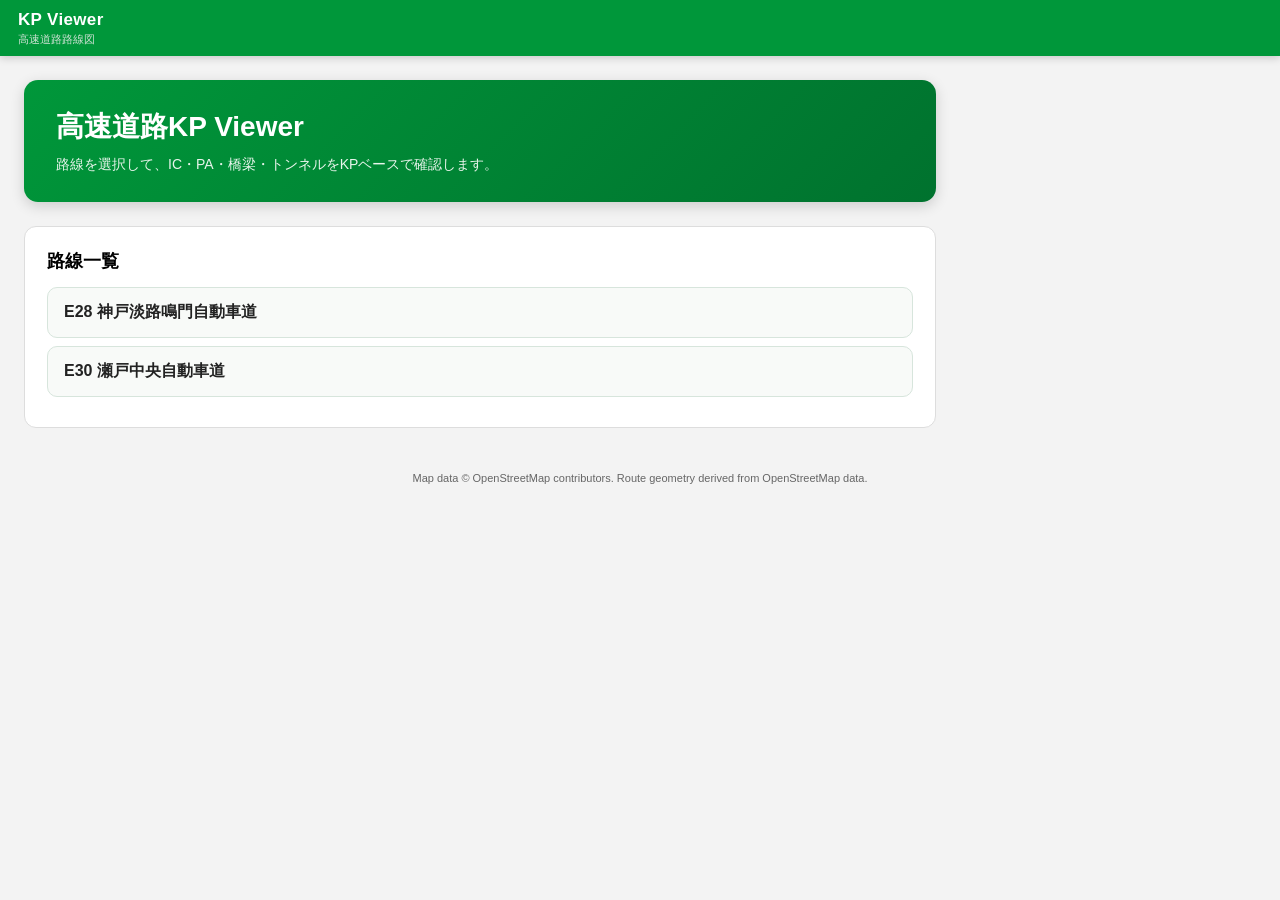
<file: index.html>
<!DOCTYPE html>
<html lang="ja">
<head>
    <meta charset="UTF-8">
    <meta name="viewport" content="width=device-width, initial-scale=1.0">
    <title>高速道路KP Viewer</title>
    <link rel="stylesheet" href="css/style.css">
</head>
<body>
    <header id="topbar">
        <a href="index.html" id="app-title">
            <span class="app-title-main">KP Viewer</span>
            <span class="app-title-sub">高速道路路線図</span>
        </a>
    </header>

    <main class="home">
        <section class="hero">
            <h1>高速道路KP Viewer</h1>
            <p>路線を選択して、IC・PA・橋梁・トンネルをKPベースで確認します。</p>
        </section>

        <section class="route-panel">
            <h2>路線一覧</h2>
            <div id="route-list" class="route-list"></div>
        </section>
    </main>

    <script src="./js/index.js" type="module"></script>
    <footer class="copyright">
        Map data © OpenStreetMap contributors.
        Route geometry derived from OpenStreetMap data.
    </footer>
</body>
</html>
</file>
<file: css/style.css>
/* 全体 */

* {
    margin: 0;
    padding: 0;
    box-sizing: border-box;
}

body {
    font-family: "Yu Gothic UI", "Meiryo", sans-serif;
    background: #f3f3f3;
}

#app {
    width: 100%;
    display: flex;
    justify-content: center;
    padding: 16px 20px 20px;
}

svg {
    background: #fff;
    border: 1px solid #ccc;
    display: block;
    height: auto;
}

/* スマホだけ */
@media (max-width: 799px) {
    svg {
        width: 100%;
    }
}

#kp-ui {
    position: fixed;
    top: 66px;
    right: 10px;
    background: rgba(0,0,0,0.7);
    color: white;
    padding: 10px 12px;
    font-size: 14px;
    border-radius: 6px;
    font-family: sans-serif;
    z-index: 9999;
}

#topbar {
    position: sticky;
    top: 0;
    z-index: 1000;
    
    height: 56px;
    display: flex;
    align-items: center;
    gap: 20px;
    
    padding: 0 18px;
    
    background: #00973a;
    color: #fff;
    box-shadow: 0 2px 8px rgba(0,0,0,0.18);
}

#app-title {
    display: flex;
    flex-direction: column;
    line-height: 1.1;
    color: #fff;
    text-decoration: none;
    min-width: 120px;
}

.app-title-main {
    font-size: 17px;
    font-weight: 700;
    letter-spacing: 0.02em;
}

.app-title-sub {
    margin-top: 3px;
    font-size: 11px;
    color: #cbe1d2;
}

#route-title {
    padding-left: 18px;
    border-left: 1px solid rgba(255,255,255,0.25);
    font-size: 15px;
    font-weight: 600;
    color: #f8fafc;
}

.road,
.structure-body {
    cursor: crosshair;
}

.facility,
.structure-label {
    cursor: pointer;
}

#mini-map {
    position: fixed;
    top: 220px;
    right: 10px;
    width: 220px;
    height: 180px;
    background: #fff;
    border: 1px solid #ccc;
    border-radius: 8px;
    z-index: 9998;
    overflow: hidden;
}

@media (max-width: 799px) {
    #mini-map {
        display: none;
    }
}

.home {
    width: min(960px, calc(100% - 32px));
    padding: 24px;
}

.hero {
    padding: 28px 32px;
    background: linear-gradient(135deg, #00973a, #00722e);
    color: #fff;
    border-radius: 14px;
    box-shadow: 0 4px 14px rgba(0,0,0,0.16);
}

.hero-kicker {
    font-size: 12px;
    letter-spacing: 0.08em;
    opacity: 0.85;
    margin-bottom: 8px;
}

.hero h1 {
    font-size: 28px;
    margin-bottom: 10px;
}

.hero p {
    font-size: 14px;
    color: #e8f5ec;
}

.route-panel {
    margin-top: 24px;
    padding: 22px;
    background: #fff;
    border: 1px solid #ddd;
    border-radius: 12px;
}

.route-panel h2 {
    font-size: 18px;
    margin-bottom: 14px;
}

.route-list a {
    display: block;
    padding: 14px 16px;
    margin-top: 10px;
    color: #222;
    text-decoration: none;
    background: #f8faf8;
    border: 1px solid #d7e5dc;
    border-radius: 10px;
    font-weight: 600;
}

.route-list a:hover {
    background: #edf8f1;
    border-color: #00973a;
}

.copyright {
  font-size: 11px;
  color: #666;
  text-align: center;
  margin-top: 20px;
}

#current-location-panel {
    position: fixed;
    left: 10px;
    bottom: 10px;
    z-index: 9999;
  
    background: rgba(255, 255, 255, 0.92);
    border: 1px solid #ccc;
    border-radius: 8px;
    padding: 8px 10px;
  
    font-family: sans-serif;
    font-size: 12px;
    line-height: 1.5;
  
    box-shadow: 0 2px 8px rgba(0,0,0,0.2);
  }
  
  #current-location-panel .cl-title {
    font-weight: bold;
    margin-bottom: 2px;
  }
</file>
